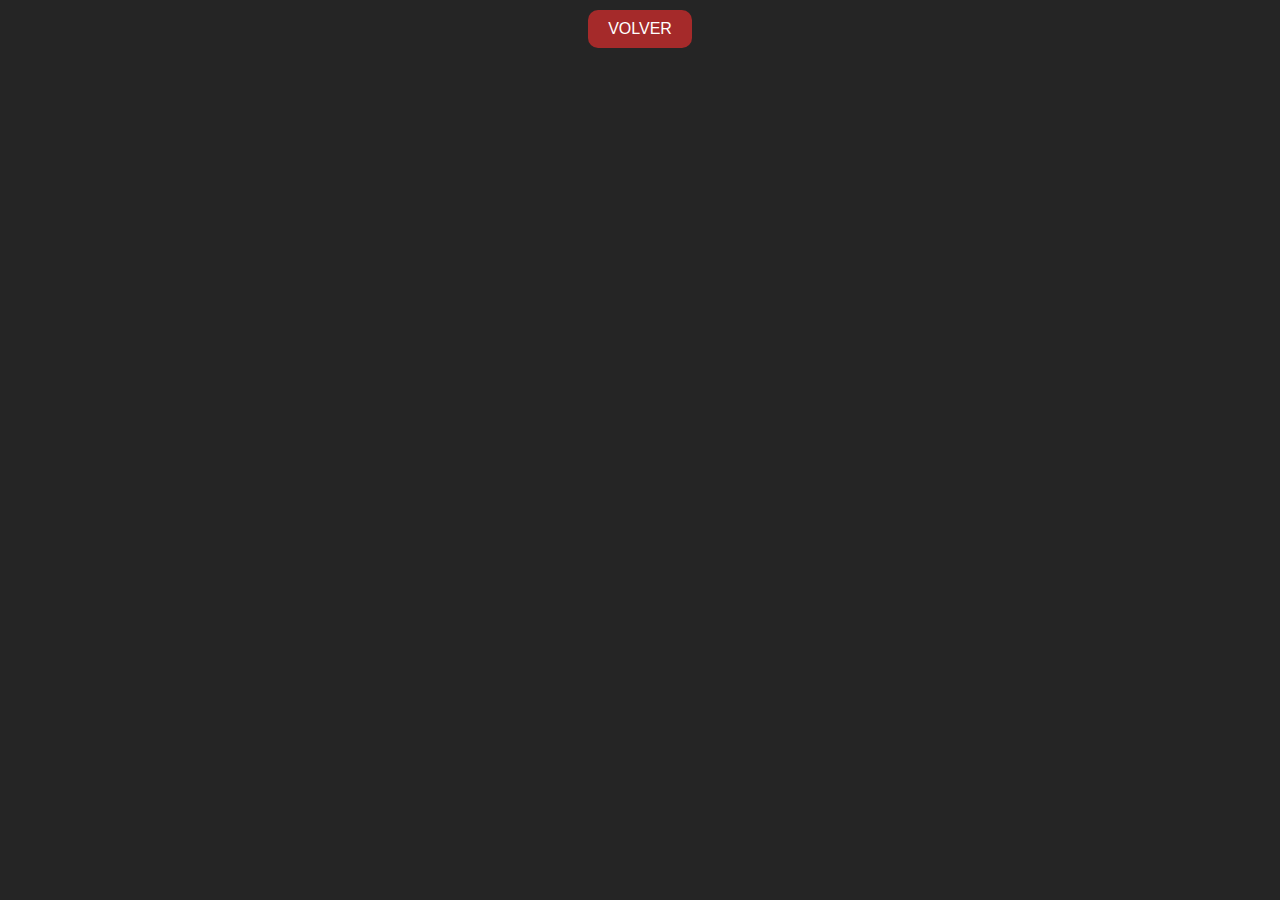
<file: catAPI/gatos.html>
<!DOCTYPE html>
<html lang="en">
<head>
  <meta charset="UTF-8">
  <meta http-equiv="X-UA-Compatible" content="IE=edge">
  <meta name="viewport" content="width=device-width, initial-scale=1.0">
  <title>Document</title>
  <link rel="stylesheet" href="./css/styles.css">
</head>
<body>
  <div id="gatos">
    
  </div>
  <a href="index.html">VOLVER</a>
  <script src="./js/gatos.js"></script>
</body>
</html>
</file>
<file: catAPI/css/styles.css>
*{
  margin: 0;
  padding: 0;
  box-sizing: border-box;
}
body{
  background-color: #252525;
  color: white;
  display: flex;
  flex-wrap: wrap;
  justify-content: center;
  align-items: center;
  height: 100%;
  font-family: 'Gill Sans', 'Gill Sans MT', Calibri, 'Trebuchet MS', sans-serif;
}
.container{
  display: flex;
  justify-content: center;
  align-items: center;
  flex-direction: column;
}
img{
  width: 400px;
  height: 400px;
  border-radius: 10px;
}
a{
  text-decoration: none;
  color: white;
  font-size: 1rem;
  background-color: brown;
  margin-top: 10px;
  border-radius: 10px;
  padding: 10px 20px;
}
#img:hover{
  cursor: pointer;
}

#gatos{
  display: flex;
  justify-content: center;
  align-items: center;
  flex-wrap: wrap;
  row-gap: 20px;
  column-gap: 20px;
  width: 100%;
}
</file>
